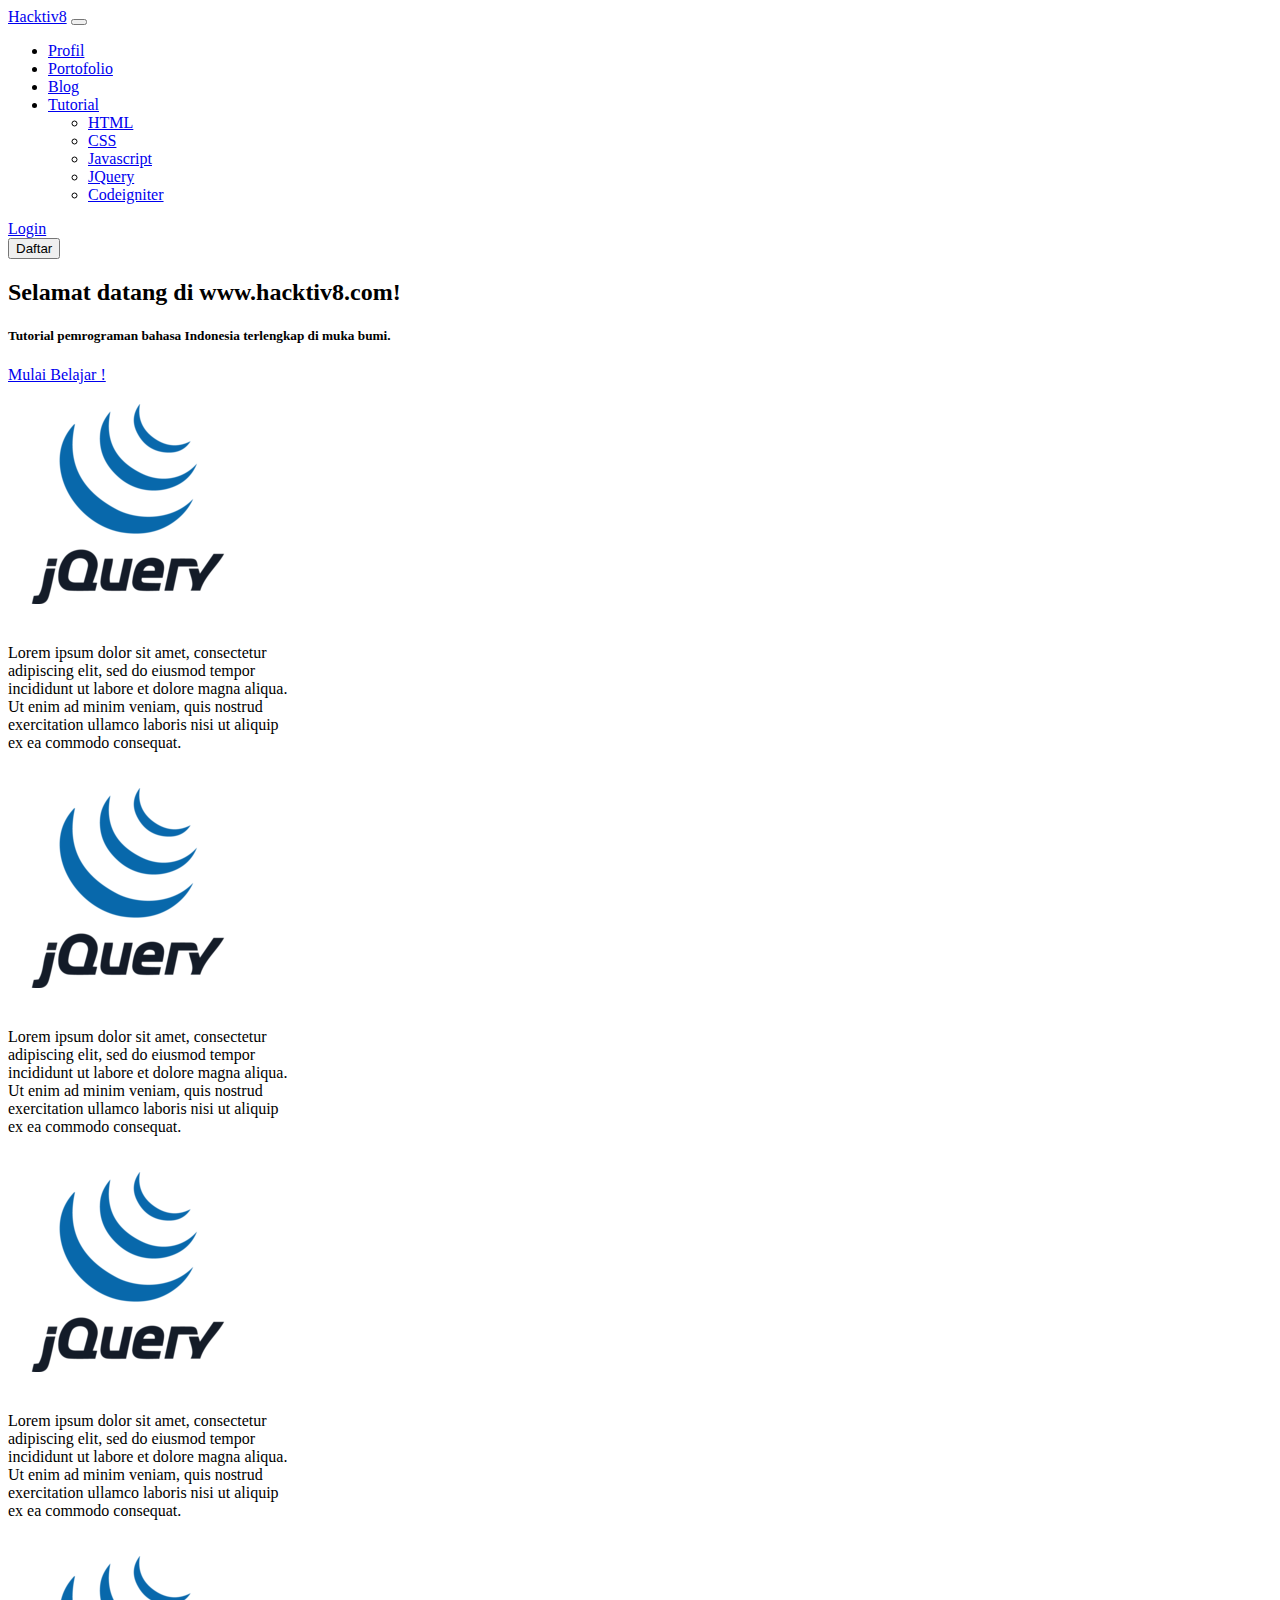
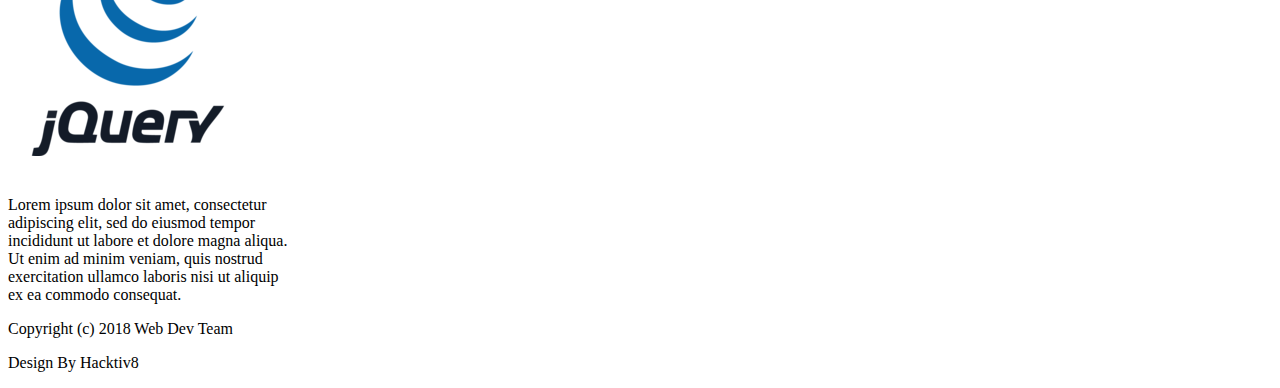
<file: Assignment2H8_MuhammadAzhari-main/index.html>
<!DOCTYPE html>
<head>
    <link href="https://cdn.jsdelivr.net/npm/bootstrap@5.1.3/dist/css/bootstrap.min.css" rel="stylesheet" integrity="sha384-1BmE4kWBq78iYhFldvKuhfTAU6auU8tT94WrHftjDbrCEXSU1oBoqyl2QvZ6jIW3" crossorigin="anonymous">
    <title>Muhammad Azhari - INPG-KS03-010</title>
</head>
<body>
  <nav class="navbar navbar-expand-lg navbar-light bg-light shadow p-3">
    <div class="container-fluid mx-5">
      <a class="navbar-brand" href="#">Hacktiv8</a>
      <button class="navbar-toggler" type="button" data-bs-toggle="collapse" data-bs-target="#navbarNav" aria-controls="navbarNav" aria-expanded="false" aria-label="Toggle navigation">
        <span class="navbar-toggler-icon"></span>
      </button>
      <div class="collapse navbar-collapse" id="navbarNav">
        <ul class="navbar-nav">
          <li class="nav-item">
            <a class="nav-link" aria-current="page" href="index.html">Profil</a>
          </li>
          <li class="nav-item">
            <a class="nav-link" href="porto.html">Portofolio</a>
          </li>
          <li class="nav-item">
            <a class="nav-link" href="blog.html">Blog</a>
          </li>
          <li class="nav-item dropdown">
            <a class="nav-link dropdown-toggle" href="#" id="navbarDropdown" role="button" data-bs-toggle="dropdown" aria-expanded="false">
              Tutorial
            </a>
            <ul class="dropdown-menu" aria-labelledby="navbarDropdown">
              <li><a class="dropdown-item" href="#">HTML</a></li>
              <li><a class="dropdown-item" href="#">CSS</a></li>
              <!-- <li><hr class="dropdown-divider"></li> -->
              <li><a class="dropdown-item" href="#">Javascript</a></li>
              <li><a class="dropdown-item" href="#">JQuery</a></li>
              <li><a class="dropdown-item" href="#">Codeigniter</a></li>
            </ul>
          </li>
        </ul>
        <div class="ms-auto">
          <div class="navbar-nav">
            <div class="nav-item">
              <a class="nav-link" href="#">Login</a>
            </div>
            <div class="nav-item">
              <button class="btn btn-primary">Daftar</button>
            </div>
          </div>
        </div>
        
      </div>
    </div>
  </nav>
  <div class="card text-center my-4 shadow p-3">
    <div class="card-body">
      <div class="my-5">
        <h2 class="card-title fw-bold">Selamat datang di www.hacktiv8.com!</h2>
        <h5 class="card-text mb-5">Tutorial pemrograman bahasa Indonesia terlengkap di muka bumi.</h5>
        <a href="#" class="btn btn-primary">Mulai Belajar !</a>
      </div>
    </div>
  </div>
  <div class="row my-auto">
    <div class="card shadow p-3 mx-auto" style="width: 18rem;">
      <img src="images/jquery.png" class="card-img-top" alt="...">
      <div class="card-body">
        <p class="card-text">Lorem ipsum dolor sit amet, consectetur adipiscing elit, sed do eiusmod tempor incididunt ut labore et dolore magna aliqua. Ut enim ad minim veniam, quis nostrud exercitation ullamco laboris nisi ut aliquip ex ea commodo consequat.</p>
      </div>
    </div>
    <div class="card shadow p-3 mx-auto" style="width: 18rem;">
      <img src="images/jquery.png" class="card-img-top" alt="...">
      <div class="card-body">
        <p class="card-text">Lorem ipsum dolor sit amet, consectetur adipiscing elit, sed do eiusmod tempor incididunt ut labore et dolore magna aliqua. Ut enim ad minim veniam, quis nostrud exercitation ullamco laboris nisi ut aliquip ex ea commodo consequat.</p>
      </div>
    </div>
    <div class="card shadow p-3 mx-auto" style="width: 18rem;">
      <img src="images/jquery.png" class="card-img-top" alt="...">
      <div class="card-body">
        <p class="card-text">Lorem ipsum dolor sit amet, consectetur adipiscing elit, sed do eiusmod tempor incididunt ut labore et dolore magna aliqua. Ut enim ad minim veniam, quis nostrud exercitation ullamco laboris nisi ut aliquip ex ea commodo consequat.</p>
      </div>
    </div>
    <div class="card shadow p-3 mx-auto" style="width: 18rem;">
      <img src="images/jquery.png" class="card-img-top" alt="...">
      <div class="card-body">
        <p class="card-text">Lorem ipsum dolor sit amet, consectetur adipiscing elit, sed do eiusmod tempor incididunt ut labore et dolore magna aliqua. Ut enim ad minim veniam, quis nostrud exercitation ullamco laboris nisi ut aliquip ex ea commodo consequat.</p>
      </div>
    </div>
  </div>
  <div class="d-flex justify-content-between card-footer mt-5">
    <p class="text-muted mx-5">
      Copyright (c) 2018 Web Dev Team
    </p>
    <p class="text-muted mx-5">
      Design By Hacktiv8
    </p>
  </div>
</body>
<footer>
  <script src="https://cdn.jsdelivr.net/npm/bootstrap@5.1.3/dist/js/bootstrap.bundle.min.js" integrity="sha384-ka7Sk0Gln4gmtz2MlQnikT1wXgYsOg+OMhuP+IlRH9sENBO0LRn5q+8nbTov4+1p" crossorigin="anonymous"></script>
</footer>
</html>
</file>
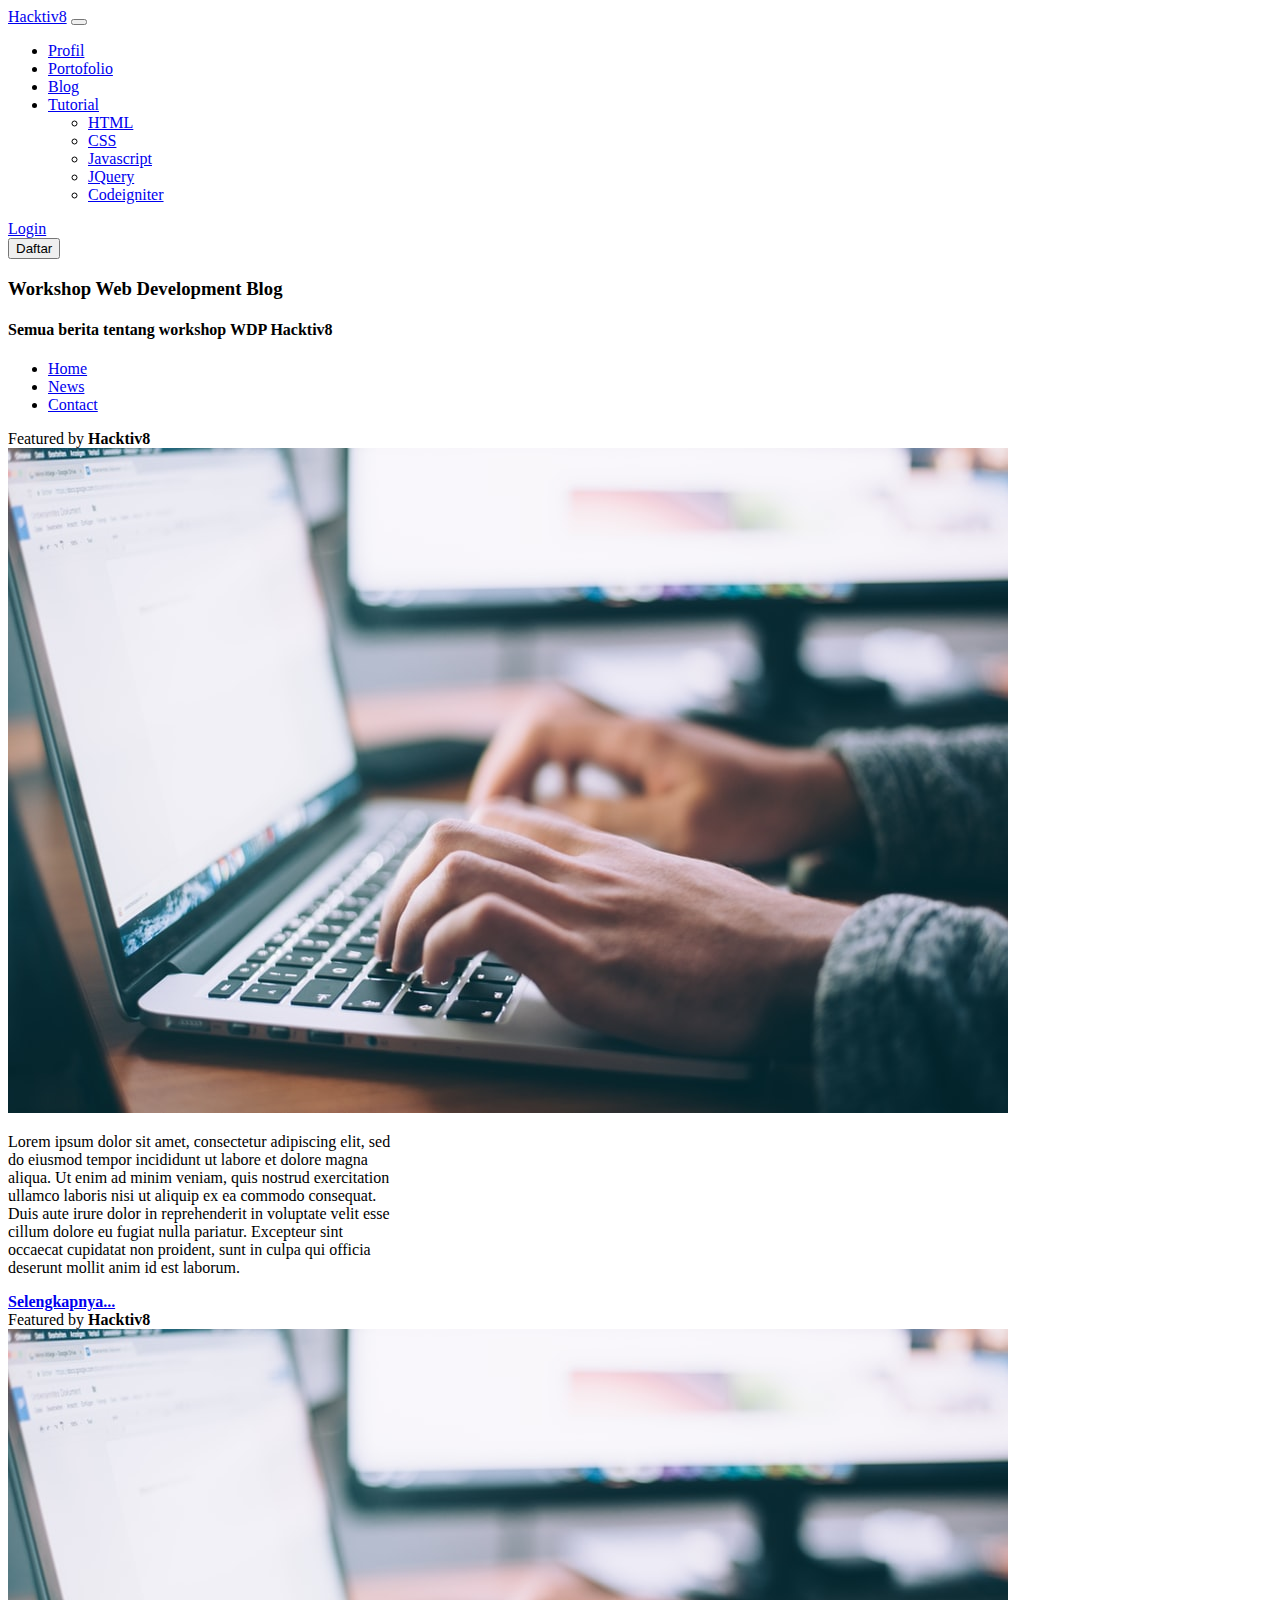
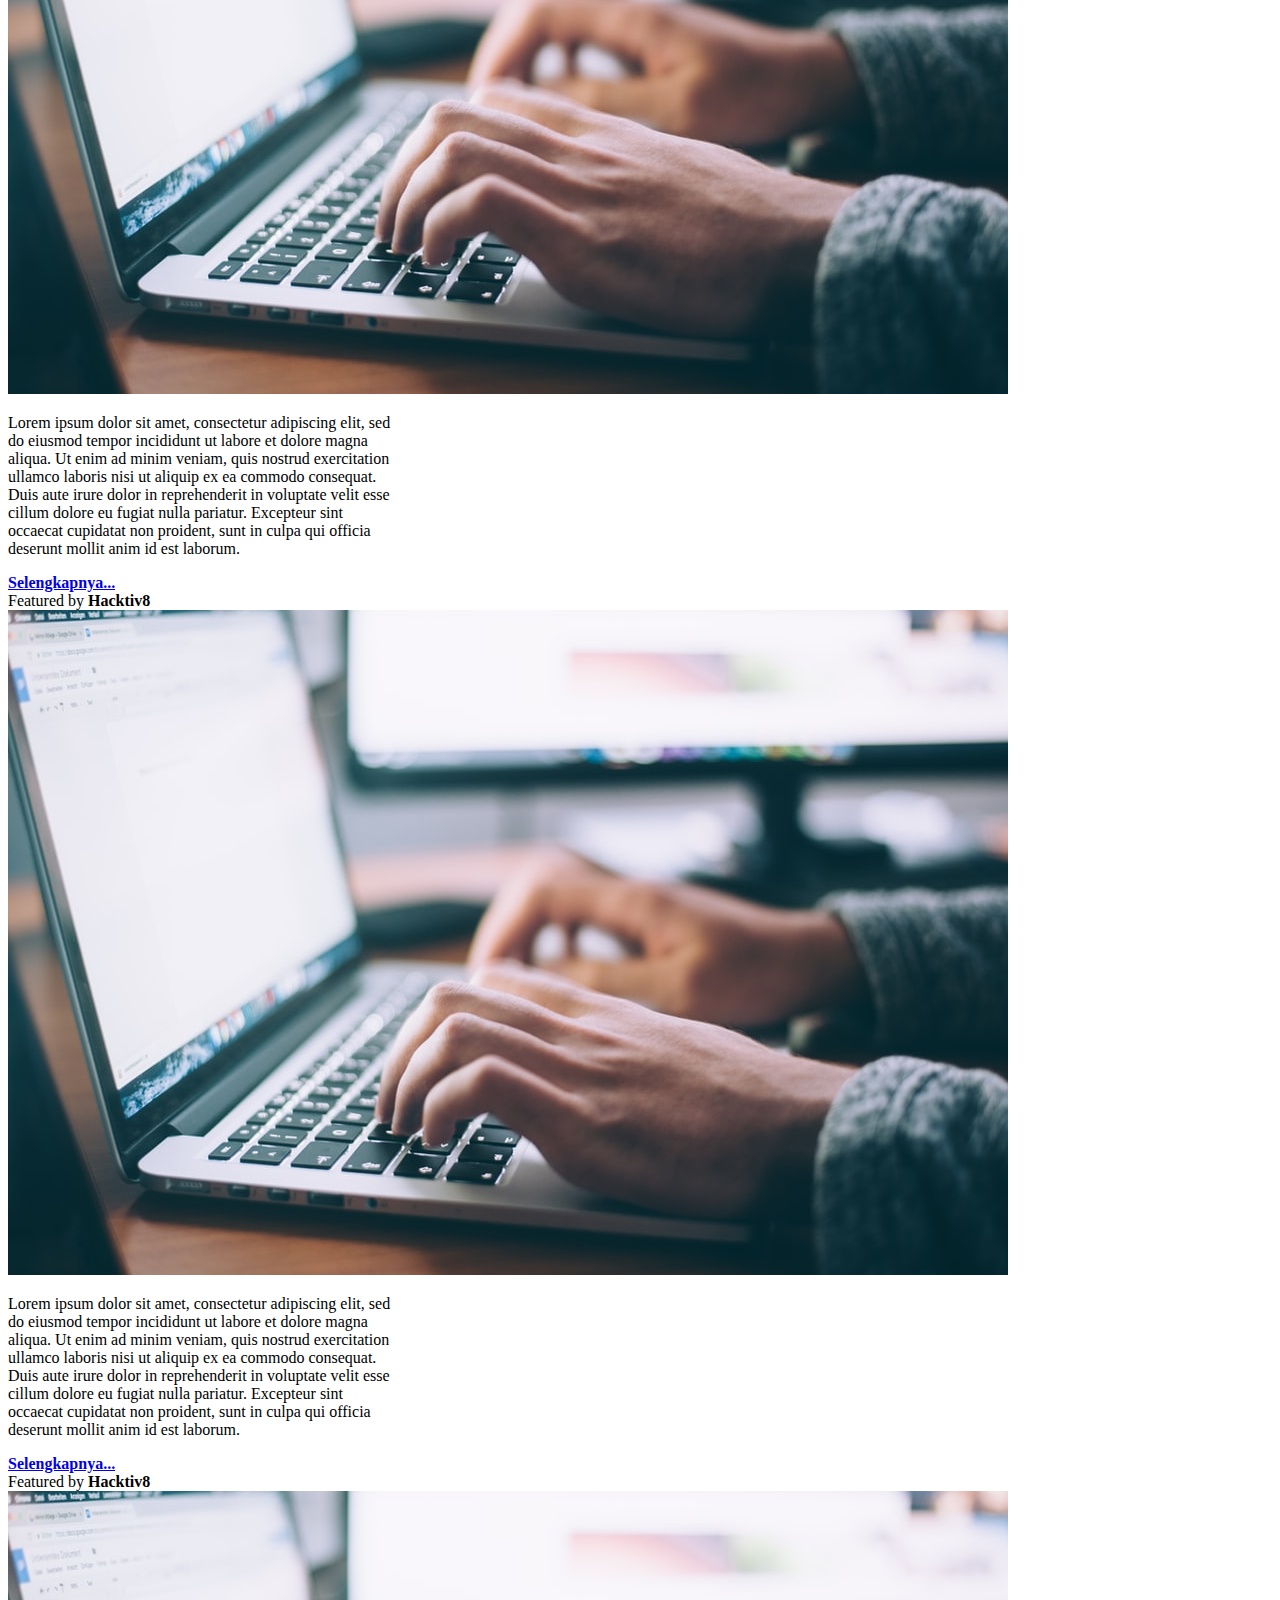
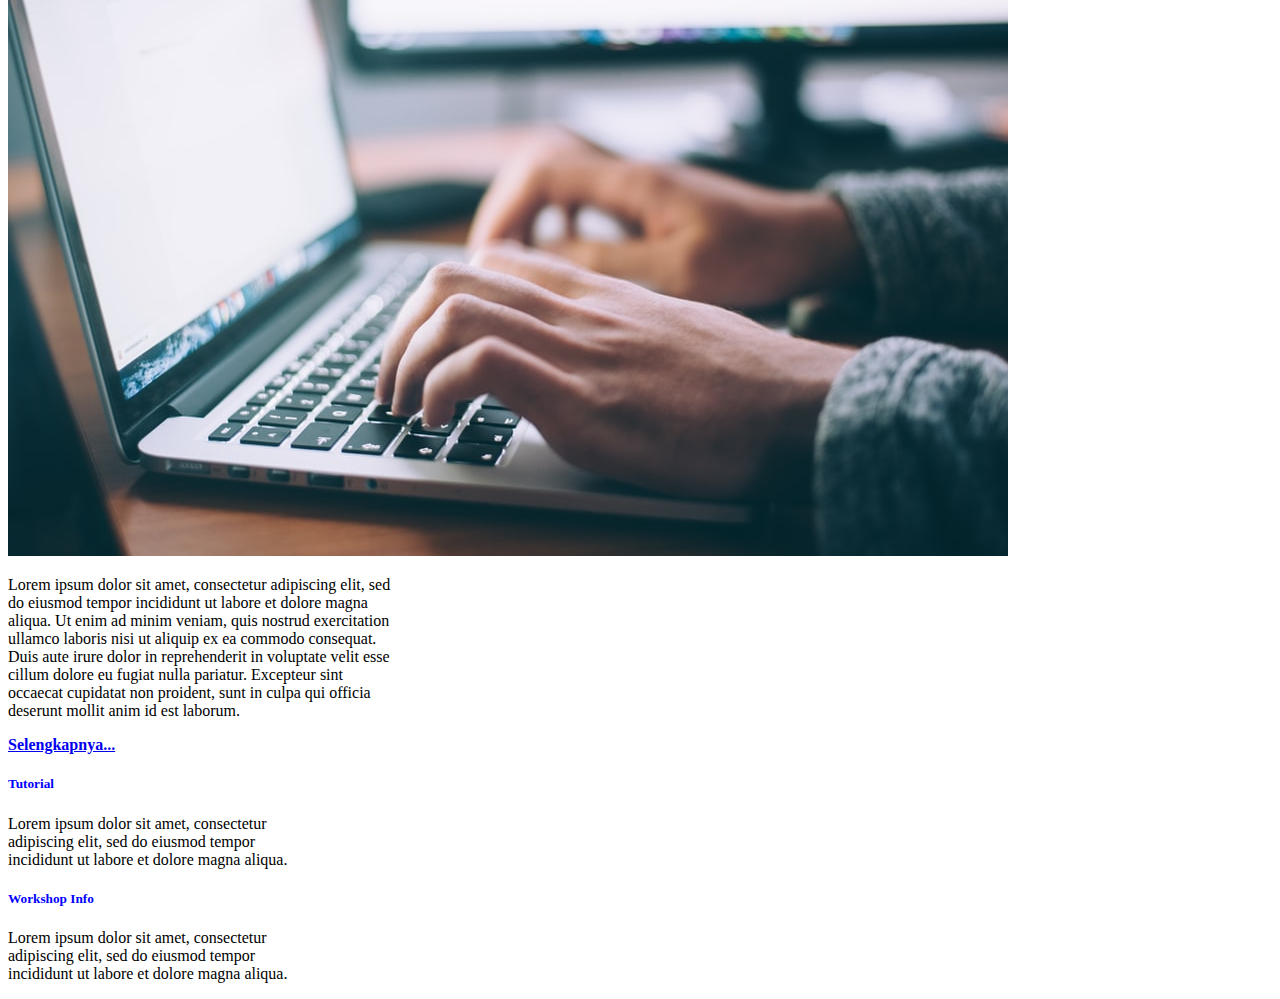
<file: Assignment2H8_MuhammadAzhari-main/blog.html>
<!DOCTYPE html>
<head>
    <link href="https://cdn.jsdelivr.net/npm/bootstrap@5.1.3/dist/css/bootstrap.min.css" rel="stylesheet" integrity="sha384-1BmE4kWBq78iYhFldvKuhfTAU6auU8tT94WrHftjDbrCEXSU1oBoqyl2QvZ6jIW3" crossorigin="anonymous">
    <title>Muhammad Azhari - INPG-KS03-010</title>
</head>
<body>
  <nav class="navbar navbar-expand-lg navbar-light bg-light shadow p-3">
    <div class="container-fluid mx-5">
      <a class="navbar-brand" href="#">Hacktiv8</a>
      <button class="navbar-toggler" type="button" data-bs-toggle="collapse" data-bs-target="#navbarNav" aria-controls="navbarNav" aria-expanded="false" aria-label="Toggle navigation">
        <span class="navbar-toggler-icon"></span>
      </button>
      <div class="collapse navbar-collapse" id="navbarNav">
        <ul class="navbar-nav">
          <li class="nav-item">
            <a class="nav-link" aria-current="page" href="index.html">Profil</a>
          </li>
          <li class="nav-item">
            <a class="nav-link" href="porto.html">Portofolio</a>
          </li>
          <li class="nav-item">
            <a class="nav-link" href="blog.html">Blog</a>
          </li>
          <li class="nav-item dropdown">
            <a class="nav-link dropdown-toggle" href="#" id="navbarDropdown" role="button" data-bs-toggle="dropdown" aria-expanded="false">
              Tutorial
            </a>
            <ul class="dropdown-menu" aria-labelledby="navbarDropdown">
              <li><a class="dropdown-item" href="#">HTML</a></li>
              <li><a class="dropdown-item" href="#">CSS</a></li>
              <!-- <li><hr class="dropdown-divider"></li> -->
              <li><a class="dropdown-item" href="#">Javascript</a></li>
              <li><a class="dropdown-item" href="#">JQuery</a></li>
              <li><a class="dropdown-item" href="#">Codeigniter</a></li>
            </ul>
          </li>
        </ul>
        <div class="ms-auto">
          <div class="navbar-nav">
            <div class="nav-item">
              <a class="nav-link" href="#">Login</a>
            </div>
            <div class="nav-item">
              <button class="btn btn-primary">Daftar</button>
            </div>
          </div>
        </div>
        
      </div>
    </div>
  </nav>
  <h3 class="text-center fw-bold my-5">Workshop Web Development Blog</h3>
  <h4 class="text-center card-text mb-5">Semua berita tentang workshop WDP Hacktiv8</h4>
  <div class="d-flex flex-row mx-auto justify-content-center w-75">
    <div class="container">
      <nav class="navbar navbar-expand-lg navbar-dark bg-dark">
        <div class="container-fluid">
          <div class="collapse navbar-collapse" id="navbarNavDropdown">
            <ul class="navbar-nav mx-3">
              <li class="nav-item mx-3">
                <a class="nav-link fw-bold" href="#">Home</a>
              </li>
              <li class="nav-item mx-3">
                <a class="nav-link fw-bold" href="#">News</a>
              </li>
              <li class="nav-item mx-3">
                <a class="nav-link fw-bold" href="#">Contact</a>
              </li>
            </ul>
          </div>
        </div>
      </nav>
      <div class="d-flex flex-row justify-content-center flex-wrap"> 
        <div class="card my-3 mx-3" style="width: 24em;">
          <div class="card-header text-end">
            Featured by <b>Hacktiv8</b>
          </div>
          <img src="images/blog-1.jpg" class="card-img-top" alt="...">
          <div class="card-body">
            <p class="card-text">Lorem ipsum dolor sit amet, consectetur adipiscing elit, sed do eiusmod tempor incididunt ut labore et dolore magna aliqua. Ut enim ad minim veniam, quis nostrud exercitation ullamco laboris nisi ut aliquip ex ea commodo consequat. Duis aute irure dolor in reprehenderit in voluptate velit esse cillum dolore eu fugiat nulla pariatur. Excepteur sint occaecat cupidatat non proident, sunt in culpa qui officia deserunt mollit anim id est laborum.</p>
            <a href="#" class="card-link"><b>Selengkapnya...</b></a>
          </div>
        </div>
        <div class="card my-3 mx-3" style="width: 24em;">
          <div class="card-header text-end">
            Featured by <b>Hacktiv8</b>
          </div>
          <img src="images/blog-1.jpg" class="card-img-top" alt="...">
          <div class="card-body">
            <p class="card-text">Lorem ipsum dolor sit amet, consectetur adipiscing elit, sed do eiusmod tempor incididunt ut labore et dolore magna aliqua. Ut enim ad minim veniam, quis nostrud exercitation ullamco laboris nisi ut aliquip ex ea commodo consequat. Duis aute irure dolor in reprehenderit in voluptate velit esse cillum dolore eu fugiat nulla pariatur. Excepteur sint occaecat cupidatat non proident, sunt in culpa qui officia deserunt mollit anim id est laborum.</p>
            <a href="#" class="card-link"><b>Selengkapnya...</b></a>
          </div>
        </div>
        <div class="card my-3 mx-3" style="width: 24em;">
          <div class="card-header text-end">
            Featured by <b>Hacktiv8</b>
          </div>
          <img src="images/blog-1.jpg" class="card-img-top" alt="...">
          <div class="card-body">
            <p class="card-text">Lorem ipsum dolor sit amet, consectetur adipiscing elit, sed do eiusmod tempor incididunt ut labore et dolore magna aliqua. Ut enim ad minim veniam, quis nostrud exercitation ullamco laboris nisi ut aliquip ex ea commodo consequat. Duis aute irure dolor in reprehenderit in voluptate velit esse cillum dolore eu fugiat nulla pariatur. Excepteur sint occaecat cupidatat non proident, sunt in culpa qui officia deserunt mollit anim id est laborum.</p>
            <a href="#" class="card-link"><b>Selengkapnya...</b></a>
          </div>
        </div>
        <div class="card my-3 mx-3" style="width: 24em;">
          <div class="card-header text-end">
            Featured by <b>Hacktiv8</b>
          </div>
          <img src="images/blog-1.jpg" class="card-img-top" alt="...">
          <div class="card-body">
            <p class="card-text">Lorem ipsum dolor sit amet, consectetur adipiscing elit, sed do eiusmod tempor incididunt ut labore et dolore magna aliqua. Ut enim ad minim veniam, quis nostrud exercitation ullamco laboris nisi ut aliquip ex ea commodo consequat. Duis aute irure dolor in reprehenderit in voluptate velit esse cillum dolore eu fugiat nulla pariatur. Excepteur sint occaecat cupidatat non proident, sunt in culpa qui officia deserunt mollit anim id est laborum.</p>
            <a href="#" class="card-link"><b>Selengkapnya...</b></a>
          </div>
        </div>
      </div>
      
    </div>
    <div class="container w-25">
      <div class="d-flex flex-column justify-content-center">
        <div class="card mb-3" style="width: 18rem;">
          <div class="card-body">
            <h5 class="card-title fw-bold mb-3" style="color:blue">Tutorial</h5>
            <p class="card-text">Lorem ipsum dolor sit amet, consectetur adipiscing elit, sed do eiusmod tempor incididunt ut labore et dolore magna aliqua.</p>
          </div>
        </div>
        <div class="card mb-3" style="width: 18rem;">
          <div class="card-body">
            <h5 class="card-title fw-bold mb-3" style="color:blue">Workshop Info</h5>
            <p class="card-text">Lorem ipsum dolor sit amet, consectetur adipiscing elit, sed do eiusmod tempor incididunt ut labore et dolore magna aliqua.</p>
          </div>
        </div>
      </div>
    </div>
  </div>
  
  
  
</body>
<footer>
  <script src="https://cdn.jsdelivr.net/npm/bootstrap@5.1.3/dist/js/bootstrap.bundle.min.js" integrity="sha384-ka7Sk0Gln4gmtz2MlQnikT1wXgYsOg+OMhuP+IlRH9sENBO0LRn5q+8nbTov4+1p" crossorigin="anonymous"></script>
</footer>
</html>
</file>
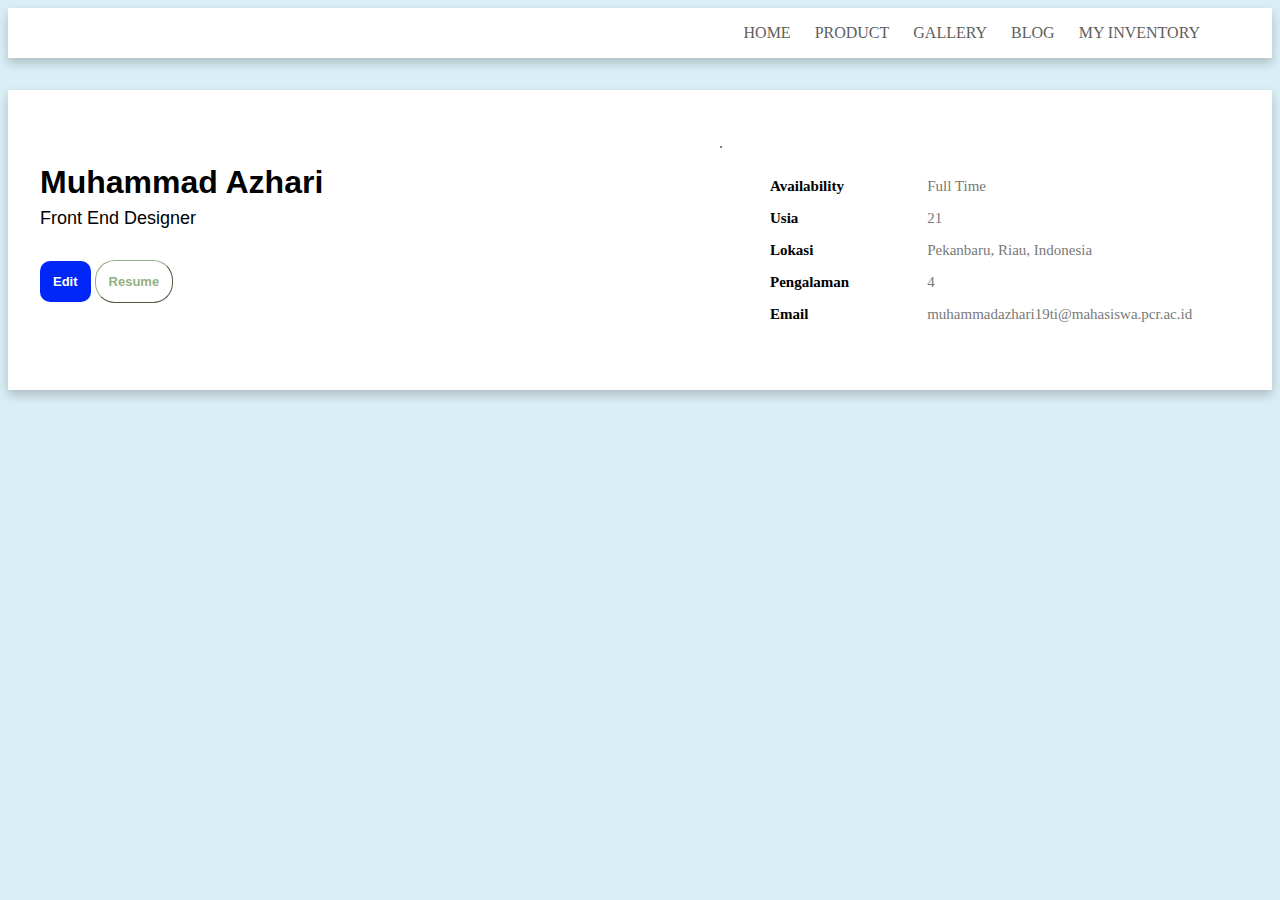
<file: Assignment2H8_MuhammadAzhari-main/porto.html>
<html>
    <head>
        <title>Sesi 1</title>
        <link rel="stylesheet" href="style.css">
    </head>
    <body>
        <!-- Navigation Bar -->
        <nav class="nav">
            <ul class="menu">
                <li class="menu-item">
                    <a href="index.html" >HOME</a>
                </li>
                <li class="menu-item">
                    <a href="#" >PRODUCT</a>
                    
                </li>
                <li class="menu-item">
                    <a href="#" >GALLERY</a>
                    
                </li>
                <li class="menu-item">
                    <a href="blog.html" >BLOG</a>
                    
                </li>
                <li class="menu-item">
                    <a href="#" >MY INVENTORY</a>
                </li>
            </ul>
            
        </nav>
        <header class="header">
            
        </header>
        <main>
            <!-- Profile -->
            <section class="profile-section">
                <div class="left-profile">
                    <div class="profile-intro">
                        <div id="datanama" class="nama">
                            Muhammad Azhari
                        </div>
                        
                        <div id="datajabatan" class="jabatan">
                            Front End Designer
                        </div>
                        <div>
                            <div>
                                <button onclick="hideform() & TampilkanData()" class="btn-kontak">Edit</button>
                                <button class="btn-resume">Resume</button>
                            </div>
                        </div>
                    </div>
                    
                </div>
                <div class="line">
                    <hr size="2" color="grey">
                </div>
                <div class="right-profile">
                    <div class="availability-section-title">
                        Availability
                    </div>
                    <div class="availability-section-title">
                        Usia
                    </div>
                    <div class="availability-section-title">
                        Lokasi
                    </div>
                    <div class="availability-section-title">
                        Pengalaman
                    </div>
                    <div class="availability-section-title">
                        Email
                    </div>
                </div>
                <div class="right-profile">
                    <div id="dataavail" class="availability-section-content">
                        Full Time
                    </div>
                    <div id="dataumur" class="availability-section-content">
                        21
                    </div>
                    <div id="datalokasi" class="availability-section-content">
                        Pekanbaru, Riau, Indonesia
                    </div>
                    <div id="datapengalaman" class="availability-section-content">
                        4
                    </div>
                    <div id="dataemail" class="availability-section-content">
                        muhammadazhari19ti@mahasiswa.pcr.ac.id
                    </div>
                </div>
            </section>
            <!-- Forms -->
            <section id="form" style="display: none;" class="form-section">
                <form>
                    <div id="formdata" class="form-content">
                        <label class="form-title" style="margin-top: 1em;">Name</label>
                        <input class="form-input" type="text" name="name" id="name" placeholder="Name">
                        <label class="form-title">Role</label>
                        <input class="form-input" type="text" name="role" id="role" placeholder="Role">
                        <label class="form-title">Availability</label>
                        <input class="form-input" type="text" name="availability" id="availability" placeholder="Availability">
                        <label class="form-title">Age</label>
                        <input class="form-input" type="text" name="age" id="age" placeholder="Age">
                        <label class="form-title">Lokasi</label>
                        <input class="form-input" type="text" name="lokasi" id="lokasi" placeholder="Location">
                        <label class="form-title">Years Experience</label>
                        <input class="form-input" type="text" name="experience" id="experience" placeholder="Experience">
                        <label class="form-title">Email</label>
                        <input class="form-input" type="email" name="email" id="email" placeholder="ex : yourname@gmail.com">
                        <button onclick="UbahData()" type="button" class="form-submit">SUBMIT</button>
                    </div>
                </form>
            </section>
        </main>
        <script>
            function hideform(){
                var form = document.getElementById("form");
                if (form.style.display == 'none'){
                    form.style.display = 'block';
                }
                else{
                    form.style.display = 'none';
                }
            }
            function ChangeForm(id1,id2){
                document.getElementById(id1).value = document.getElementById(id2).innerText;
            }
            function ChangeValue(id1,id2){
                document.getElementById(id1).innerText = document.getElementById(id2).value;
            }
            var data_form = ["name","role","availability","age","lokasi","experience","email"];
            var data_div = ["datanama","datajabatan","dataavail","dataumur","datalokasi","datapengalaman","dataemail"];
            
            function TampilkanData(){
                for (i in data_form){
                    ChangeForm(data_form[i],data_div[i]);
                    console.log(data_form[i]);
                }
            }
            function UbahData(){
                for (i in data_div){
                    ChangeValue(data_div[i],data_form[i]);
                }
                
            }
        </script>
        <footer>
        </footer>
    </body>
</html>
</file>
<file: Assignment2H8_MuhammadAzhari-main/style.css>
body{
    background-color: rgb(217, 238, 245);
}
.nav{
    background-color: white;
    width: 100%;
    display: flex;
    flex-direction: row-reverse;
    justify-content: space-between;
    box-shadow: 0 5px 10px 0 rgba(0,0,0,.2);
}
.menu{
    display: flex;
    flex-direction: row;
    margin-right: 3em;
}
.menu .menu-item{
    list-style-type: none;
    margin-right: 1.5em;
}
.menu .menu-item a{
    font-family: 'Trebuchet MS';
    text-decoration: none;
    color: rgb(94, 94, 94);
    font-size: medium;
}
.profile-section{
    margin-top: 2em;
    margin-bottom: 2em;
    background-color: white;
    width: 100%;
    height: 300px;
    display: flex;
    flex-direction: row;
    box-shadow: 0 5px 10px 0 rgba(0,0,0,.2);
}
.left-profile{
    width: 50%;
    height: 100%;
    display: flex;
    flex-direction: row;
    justify-content: start;
    align-items: center;
}
.left-profile .nama{
    font-family: Arial;
    font-size: 32px;
    font-weight: bold;
    color: black;
    margin-bottom: 0.2em;
}
.left-profile .jabatan{
    font-family: Arial;
    font-size: 18px;
    font-weight:lighter;
    color: black;
    margin-bottom: 1em;
}
.left-profile .btn-kontak{
    background-color: #0026F8;
    color: white;
    padding: 1em;
    border: none;
    border-radius: 10px;
    font-size: small;
    font-weight: bold;
    margin-top: 1em;
    margin-bottom: 1em;
}
.left-profile .btn-resume{
    background-color: white;
    color: #93AF83;
    padding: 1em;
    border-width: 1px;
    border-color: #93AF83;
    border-radius: 20px;
    font-size: small;
    font-weight: bold;
    margin-top: 1em;
    margin-bottom: 1em;
}
.left-profile .btn-kontak:hover {
    background-color: #140083;
}
.left-profile .btn-resume:hover {
    background-color: #646464;
    color: white;
}
.left-profile .profile-image{
    padding-left: 0em;
    width: 50px;
    height: 20px;
}
.left-profile .profile-intro{
    padding-left: 2em;
}

.line{
    display: flex;
    flex-direction: row;
    padding-left: 5em;
    padding-top: 3em;
    padding-bottom: 3em;
}

.right-profile {
    height: 100%;
    display: flex;
    flex-direction: column;
    padding-top: 5.5em;
    padding-left: 3em;
    justify-content: start;
    width: auto;
}
.right-profile .availability-section-title{
    display: flex;
    flex-direction: row;
    align-items: center;
    margin-bottom: 1em;
    font-size: 15px;
    font-weight: bold;
}
.right-profile .availability-section-content{
    display: flex;
    flex-direction: row;
    align-items: center;
    margin-bottom: 1em;
    margin-left: 2em;
    font-size: 15px;
    color: rgb(121, 121, 121);
}
.form-section{
    background-color: white;
    width: 100%;
    display: flex;
    flex-direction: column;
    height: auto;
    box-shadow: 0 5px 10px 0 rgba(0,0,0,.2);
}
.form-content{
    margin-left: 1em;
    margin-right: 1em;
    padding-top: 1em;
    padding-bottom: 1em;
    width: auto;
}
.form-content .form-title{
    font-family: Arial;
    font-size: medium;
    font-weight: bold;
}
.form-content .form-input{
    width: 100%;
    padding: 4px 8px;
    margin: 8px 0;
    box-sizing: border-box;
}
.form-content .form-submit{
    background-color: #4CAF50;
    color: white;
    width: 100%;
    padding: 6px 12px;
    margin: 8px 0;
    box-sizing: border-box;
    font-family: Arial;
    font-size: medium;
}
</file>
